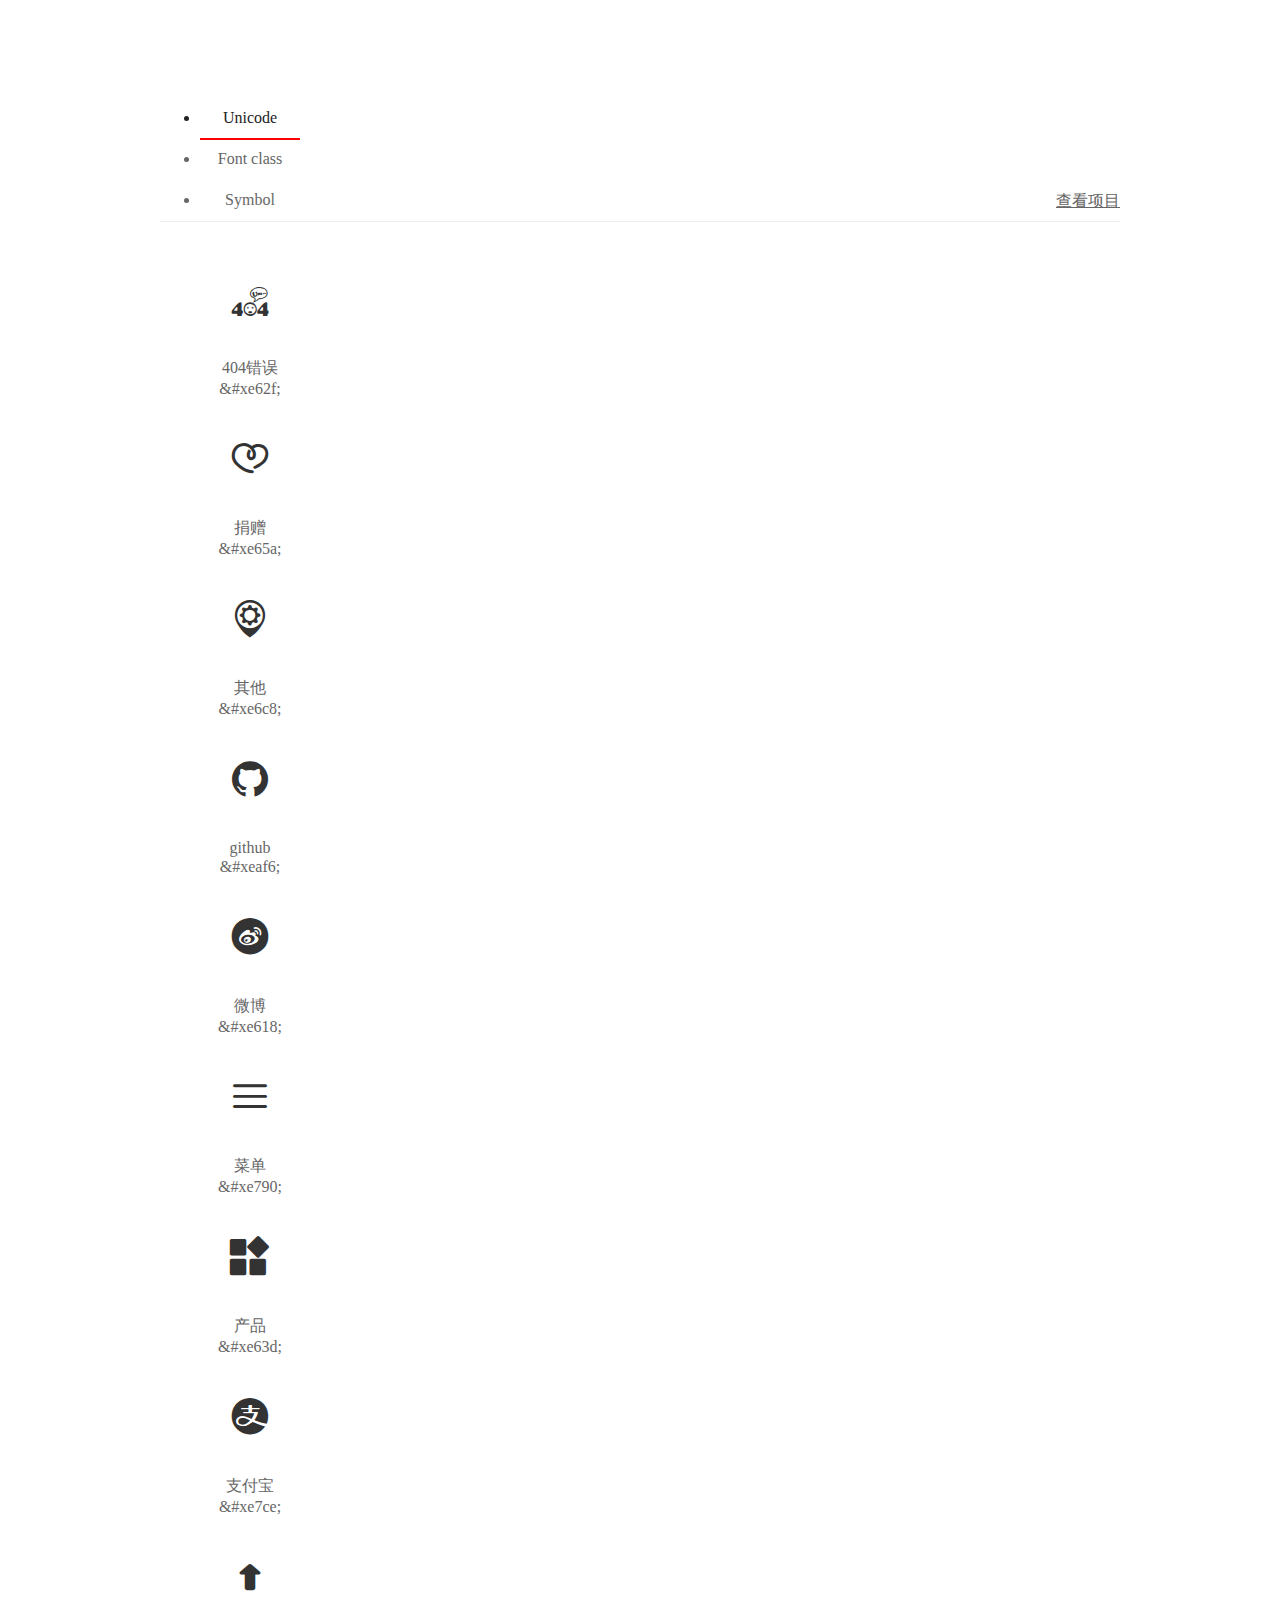
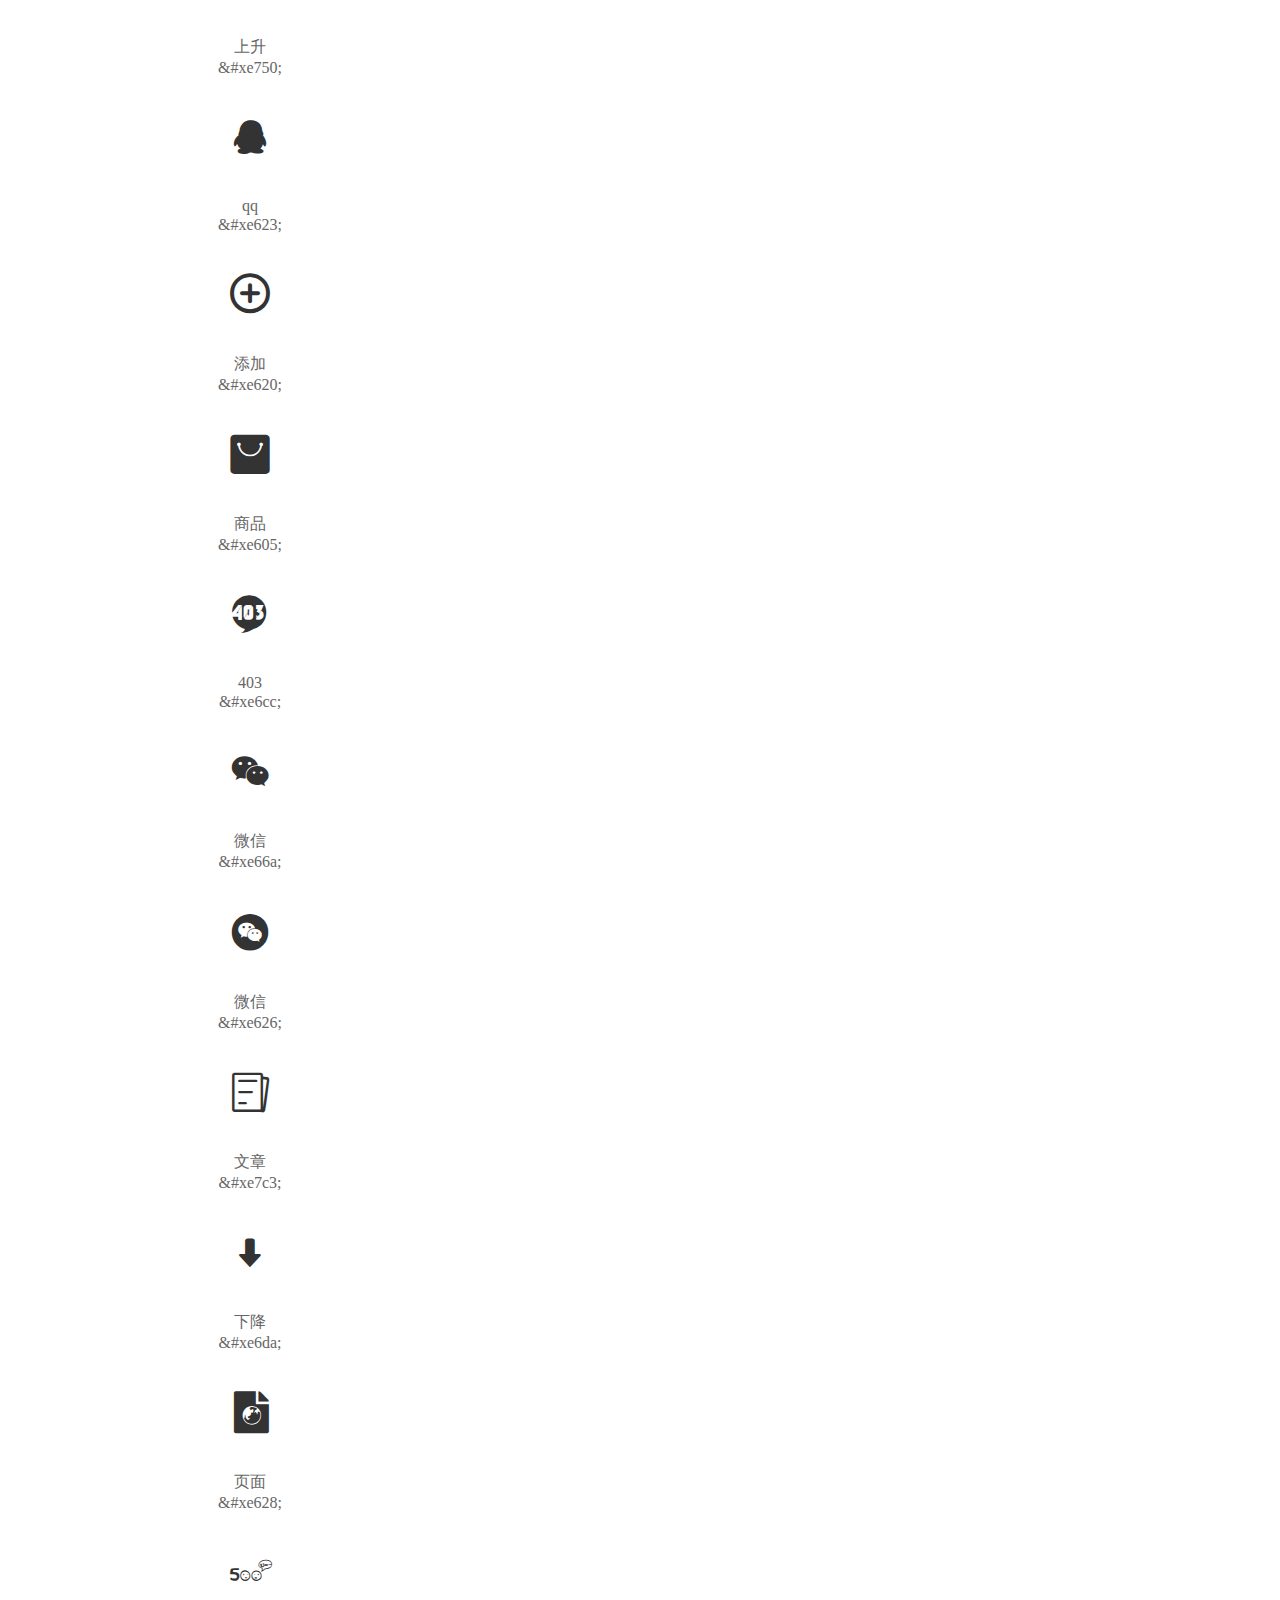
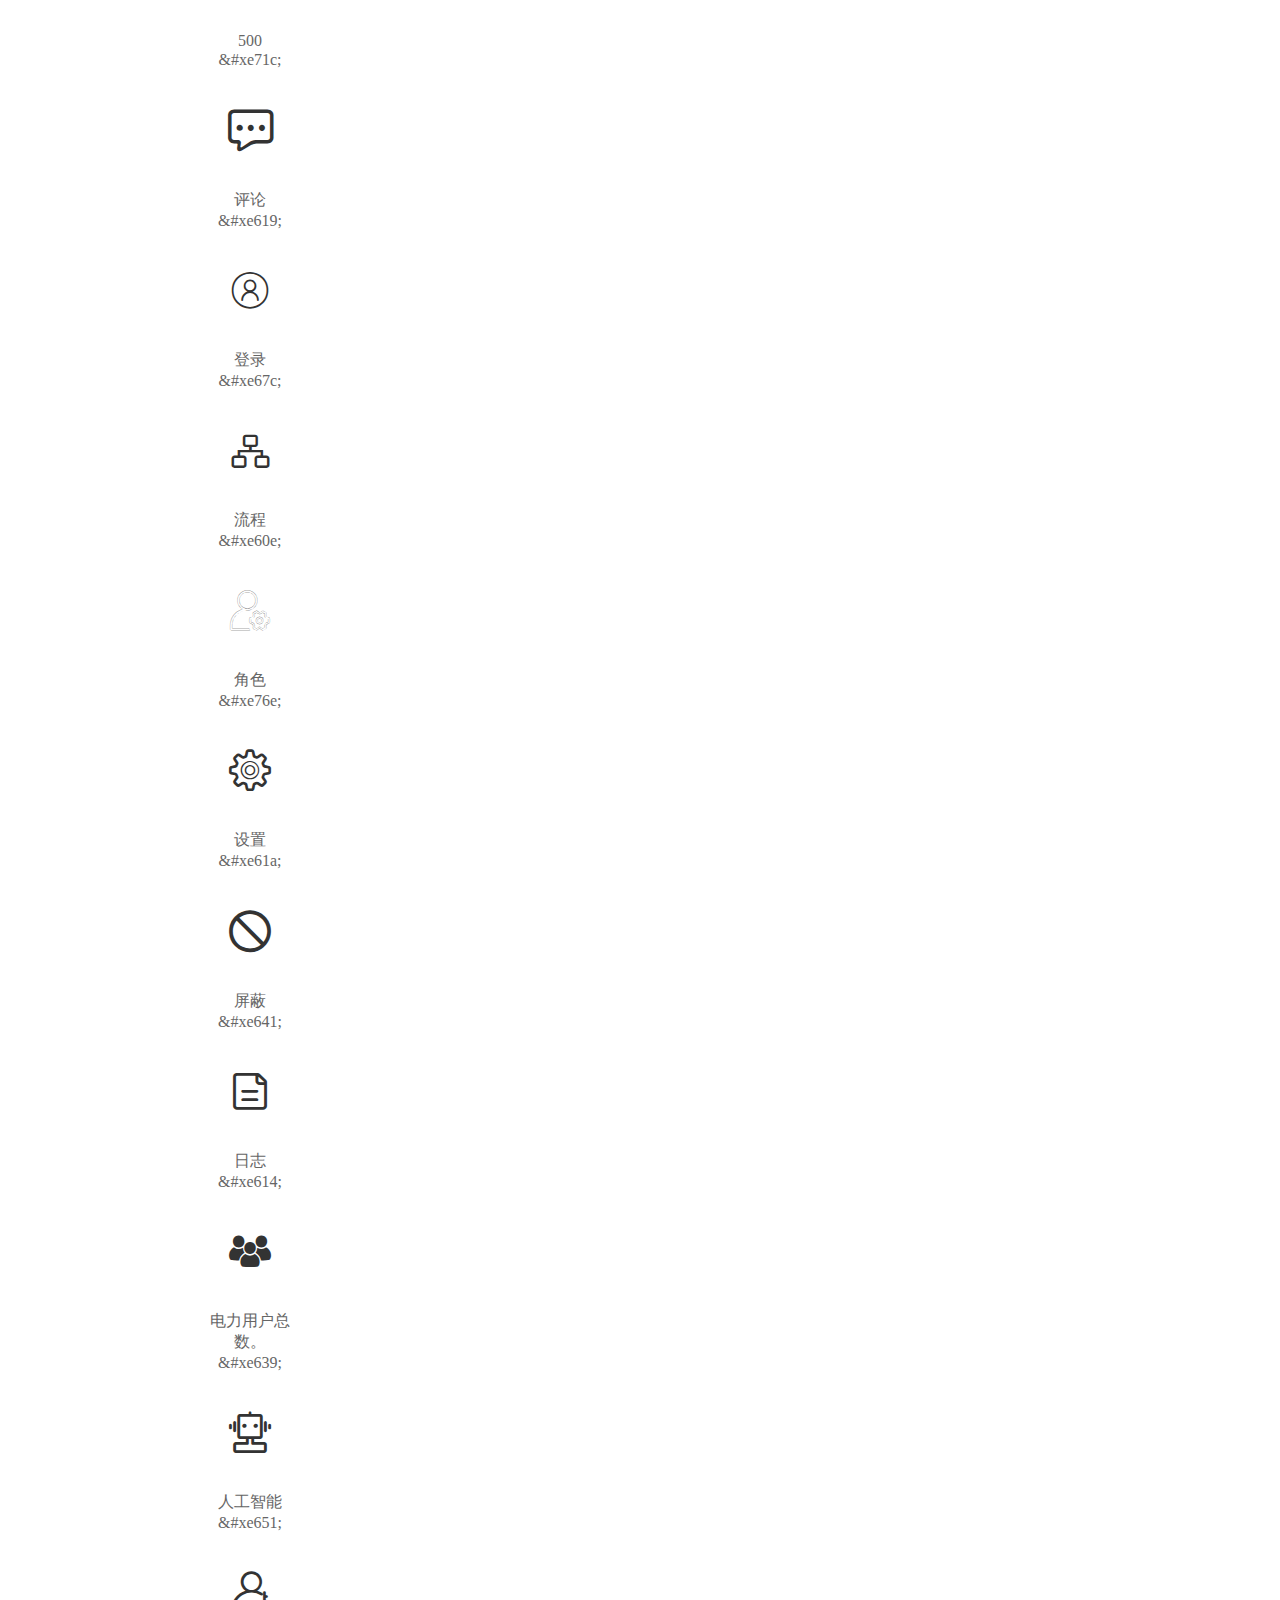
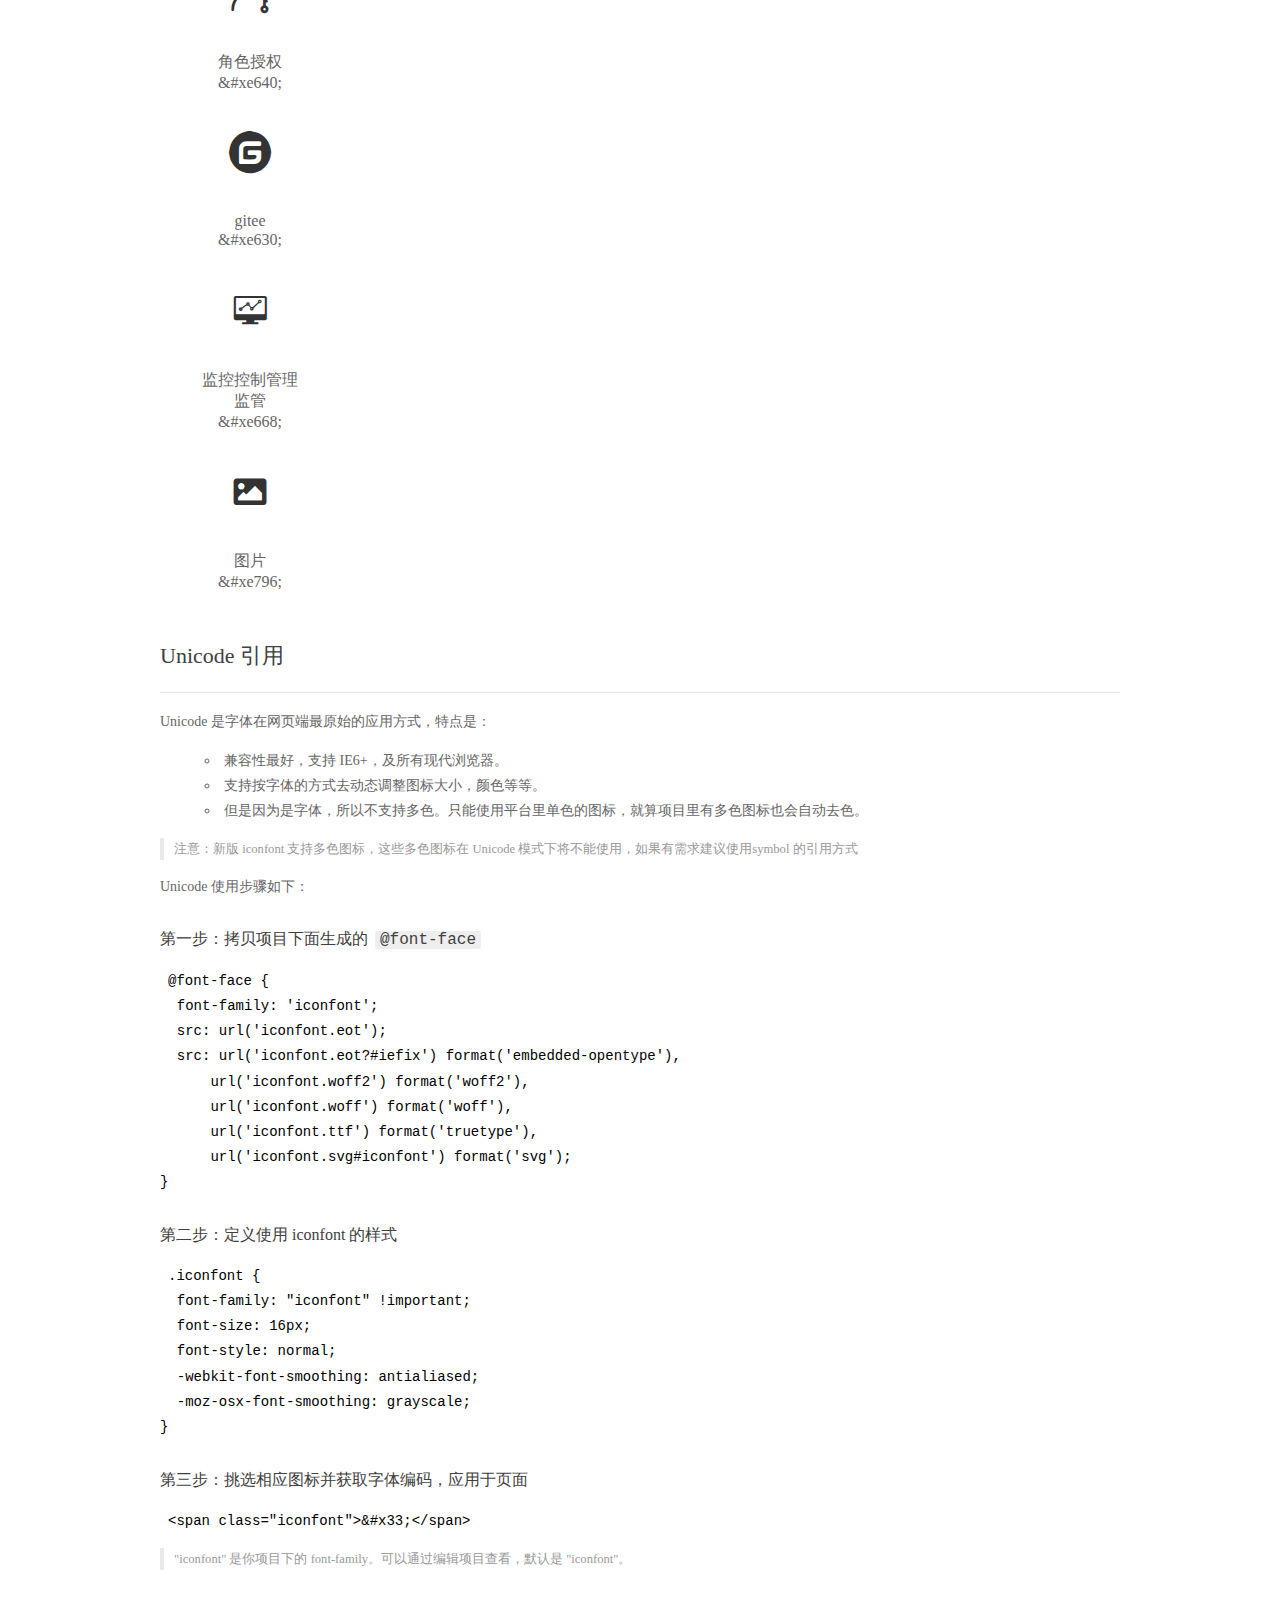
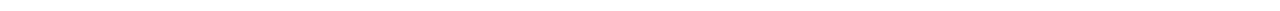
<file: static/font/demo_index.html>
<!DOCTYPE html>
<html>
<head>
  <meta charset="utf-8"/>
  <title>IconFont Demo</title>
  <link rel="shortcut icon" href="https://gtms04.alicdn.com/tps/i4/TB1_oz6GVXXXXaFXpXXJDFnIXXX-64-64.ico" type="image/x-icon"/>
  <link rel="stylesheet" href="https://g.alicdn.com/thx/cube/1.3.2/cube.min.css">
  <link rel="stylesheet" href="demo.css">
  <link rel="stylesheet" href="iconfont.css">
  <script src="iconfont.js"></script>
  <!-- jQuery -->
  <script src="https://a1.alicdn.com/oss/uploads/2018/12/26/7bfddb60-08e8-11e9-9b04-53e73bb6408b.js"></script>
  <!-- 代码高亮 -->
  <script src="https://a1.alicdn.com/oss/uploads/2018/12/26/a3f714d0-08e6-11e9-8a15-ebf944d7534c.js"></script>
</head>
<body>
  <div class="main">
    <h1 class="logo"><a href="https://www.iconfont.cn/" title="iconfont 首页" target="_blank">&#xe86b;</a></h1>
    <div class="nav-tabs">
      <ul id="tabs" class="dib-box">
        <li class="dib active"><span>Unicode</span></li>
        <li class="dib"><span>Font class</span></li>
        <li class="dib"><span>Symbol</span></li>
      </ul>
      
      <a href="https://www.iconfont.cn/manage/index?manage_type=myprojects&projectId=693759" target="_blank" class="nav-more">查看项目</a>
      
    </div>
    <div class="tab-container">
      <div class="content unicode" style="display: block;">
          <ul class="icon_lists dib-box">
          
            <li class="dib">
              <span class="icon iconfont">&#xe62f;</span>
                <div class="name">404错误</div>
                <div class="code-name">&amp;#xe62f;</div>
              </li>
          
            <li class="dib">
              <span class="icon iconfont">&#xe65a;</span>
                <div class="name">捐赠</div>
                <div class="code-name">&amp;#xe65a;</div>
              </li>
          
            <li class="dib">
              <span class="icon iconfont">&#xe6c8;</span>
                <div class="name">其他</div>
                <div class="code-name">&amp;#xe6c8;</div>
              </li>
          
            <li class="dib">
              <span class="icon iconfont">&#xeaf6;</span>
                <div class="name">github</div>
                <div class="code-name">&amp;#xeaf6;</div>
              </li>
          
            <li class="dib">
              <span class="icon iconfont">&#xe618;</span>
                <div class="name">微博</div>
                <div class="code-name">&amp;#xe618;</div>
              </li>
          
            <li class="dib">
              <span class="icon iconfont">&#xe790;</span>
                <div class="name">菜单</div>
                <div class="code-name">&amp;#xe790;</div>
              </li>
          
            <li class="dib">
              <span class="icon iconfont">&#xe63d;</span>
                <div class="name">产品</div>
                <div class="code-name">&amp;#xe63d;</div>
              </li>
          
            <li class="dib">
              <span class="icon iconfont">&#xe7ce;</span>
                <div class="name">支付宝</div>
                <div class="code-name">&amp;#xe7ce;</div>
              </li>
          
            <li class="dib">
              <span class="icon iconfont">&#xe750;</span>
                <div class="name">上升</div>
                <div class="code-name">&amp;#xe750;</div>
              </li>
          
            <li class="dib">
              <span class="icon iconfont">&#xe623;</span>
                <div class="name">qq</div>
                <div class="code-name">&amp;#xe623;</div>
              </li>
          
            <li class="dib">
              <span class="icon iconfont">&#xe620;</span>
                <div class="name">添加</div>
                <div class="code-name">&amp;#xe620;</div>
              </li>
          
            <li class="dib">
              <span class="icon iconfont">&#xe605;</span>
                <div class="name">商品</div>
                <div class="code-name">&amp;#xe605;</div>
              </li>
          
            <li class="dib">
              <span class="icon iconfont">&#xe6cc;</span>
                <div class="name">403</div>
                <div class="code-name">&amp;#xe6cc;</div>
              </li>
          
            <li class="dib">
              <span class="icon iconfont">&#xe66a;</span>
                <div class="name">微信</div>
                <div class="code-name">&amp;#xe66a;</div>
              </li>
          
            <li class="dib">
              <span class="icon iconfont">&#xe626;</span>
                <div class="name">微信</div>
                <div class="code-name">&amp;#xe626;</div>
              </li>
          
            <li class="dib">
              <span class="icon iconfont">&#xe7c3;</span>
                <div class="name">文章</div>
                <div class="code-name">&amp;#xe7c3;</div>
              </li>
          
            <li class="dib">
              <span class="icon iconfont">&#xe6da;</span>
                <div class="name">下降</div>
                <div class="code-name">&amp;#xe6da;</div>
              </li>
          
            <li class="dib">
              <span class="icon iconfont">&#xe628;</span>
                <div class="name">页面</div>
                <div class="code-name">&amp;#xe628;</div>
              </li>
          
            <li class="dib">
              <span class="icon iconfont">&#xe71c;</span>
                <div class="name">500</div>
                <div class="code-name">&amp;#xe71c;</div>
              </li>
          
            <li class="dib">
              <span class="icon iconfont">&#xe619;</span>
                <div class="name">评论</div>
                <div class="code-name">&amp;#xe619;</div>
              </li>
          
            <li class="dib">
              <span class="icon iconfont">&#xe67c;</span>
                <div class="name">登录</div>
                <div class="code-name">&amp;#xe67c;</div>
              </li>
          
            <li class="dib">
              <span class="icon iconfont">&#xe60e;</span>
                <div class="name">流程</div>
                <div class="code-name">&amp;#xe60e;</div>
              </li>
          
            <li class="dib">
              <span class="icon iconfont">&#xe76e;</span>
                <div class="name">角色</div>
                <div class="code-name">&amp;#xe76e;</div>
              </li>
          
            <li class="dib">
              <span class="icon iconfont">&#xe61a;</span>
                <div class="name">设置</div>
                <div class="code-name">&amp;#xe61a;</div>
              </li>
          
            <li class="dib">
              <span class="icon iconfont">&#xe641;</span>
                <div class="name">屏蔽</div>
                <div class="code-name">&amp;#xe641;</div>
              </li>
          
            <li class="dib">
              <span class="icon iconfont">&#xe614;</span>
                <div class="name">日志</div>
                <div class="code-name">&amp;#xe614;</div>
              </li>
          
            <li class="dib">
              <span class="icon iconfont">&#xe639;</span>
                <div class="name">电力用户总数。</div>
                <div class="code-name">&amp;#xe639;</div>
              </li>
          
            <li class="dib">
              <span class="icon iconfont">&#xe651;</span>
                <div class="name">人工智能</div>
                <div class="code-name">&amp;#xe651;</div>
              </li>
          
            <li class="dib">
              <span class="icon iconfont">&#xe640;</span>
                <div class="name">角色授权</div>
                <div class="code-name">&amp;#xe640;</div>
              </li>
          
            <li class="dib">
              <span class="icon iconfont">&#xe630;</span>
                <div class="name">gitee</div>
                <div class="code-name">&amp;#xe630;</div>
              </li>
          
            <li class="dib">
              <span class="icon iconfont">&#xe668;</span>
                <div class="name">监控控制管理监管</div>
                <div class="code-name">&amp;#xe668;</div>
              </li>
          
            <li class="dib">
              <span class="icon iconfont">&#xe796;</span>
                <div class="name">图片</div>
                <div class="code-name">&amp;#xe796;</div>
              </li>
          
          </ul>
          <div class="article markdown">
          <h2 id="unicode-">Unicode 引用</h2>
          <hr>

          <p>Unicode 是字体在网页端最原始的应用方式，特点是：</p>
          <ul>
            <li>兼容性最好，支持 IE6+，及所有现代浏览器。</li>
            <li>支持按字体的方式去动态调整图标大小，颜色等等。</li>
            <li>但是因为是字体，所以不支持多色。只能使用平台里单色的图标，就算项目里有多色图标也会自动去色。</li>
          </ul>
          <blockquote>
            <p>注意：新版 iconfont 支持多色图标，这些多色图标在 Unicode 模式下将不能使用，如果有需求建议使用symbol 的引用方式</p>
          </blockquote>
          <p>Unicode 使用步骤如下：</p>
          <h3 id="-font-face">第一步：拷贝项目下面生成的 <code>@font-face</code></h3>
<pre><code class="language-css"
>@font-face {
  font-family: 'iconfont';
  src: url('iconfont.eot');
  src: url('iconfont.eot?#iefix') format('embedded-opentype'),
      url('iconfont.woff2') format('woff2'),
      url('iconfont.woff') format('woff'),
      url('iconfont.ttf') format('truetype'),
      url('iconfont.svg#iconfont') format('svg');
}
</code></pre>
          <h3 id="-iconfont-">第二步：定义使用 iconfont 的样式</h3>
<pre><code class="language-css"
>.iconfont {
  font-family: "iconfont" !important;
  font-size: 16px;
  font-style: normal;
  -webkit-font-smoothing: antialiased;
  -moz-osx-font-smoothing: grayscale;
}
</code></pre>
          <h3 id="-">第三步：挑选相应图标并获取字体编码，应用于页面</h3>
<pre>
<code class="language-html"
>&lt;span class="iconfont"&gt;&amp;#x33;&lt;/span&gt;
</code></pre>
          <blockquote>
            <p>"iconfont" 是你项目下的 font-family。可以通过编辑项目查看，默认是 "iconfont"。</p>
          </blockquote>
          </div>
      </div>
      <div class="content font-class">
        <ul class="icon_lists dib-box">
          
          <li class="dib">
            <span class="icon iconfont icon-404cuowu"></span>
            <div class="name">
              404错误
            </div>
            <div class="code-name">.icon-404cuowu
            </div>
          </li>
          
          <li class="dib">
            <span class="icon iconfont icon-juanzeng"></span>
            <div class="name">
              捐赠
            </div>
            <div class="code-name">.icon-juanzeng
            </div>
          </li>
          
          <li class="dib">
            <span class="icon iconfont icon-map-setting"></span>
            <div class="name">
              其他
            </div>
            <div class="code-name">.icon-map-setting
            </div>
          </li>
          
          <li class="dib">
            <span class="icon iconfont icon-github"></span>
            <div class="name">
              github
            </div>
            <div class="code-name">.icon-github
            </div>
          </li>
          
          <li class="dib">
            <span class="icon iconfont icon-logo-weibo"></span>
            <div class="name">
              微博
            </div>
            <div class="code-name">.icon-logo-weibo
            </div>
          </li>
          
          <li class="dib">
            <span class="icon iconfont icon-caidan"></span>
            <div class="name">
              菜单
            </div>
            <div class="code-name">.icon-caidan
            </div>
          </li>
          
          <li class="dib">
            <span class="icon iconfont icon-weibiaoti35"></span>
            <div class="name">
              产品
            </div>
            <div class="code-name">.icon-weibiaoti35
            </div>
          </li>
          
          <li class="dib">
            <span class="icon iconfont icon-zhifubao"></span>
            <div class="name">
              支付宝
            </div>
            <div class="code-name">.icon-zhifubao
            </div>
          </li>
          
          <li class="dib">
            <span class="icon iconfont icon-shangsheng"></span>
            <div class="name">
              上升
            </div>
            <div class="code-name">.icon-shangsheng
            </div>
          </li>
          
          <li class="dib">
            <span class="icon iconfont icon-qq"></span>
            <div class="name">
              qq
            </div>
            <div class="code-name">.icon-qq
            </div>
          </li>
          
          <li class="dib">
            <span class="icon iconfont icon-tianjia"></span>
            <div class="name">
              添加
            </div>
            <div class="code-name">.icon-tianjia
            </div>
          </li>
          
          <li class="dib">
            <span class="icon iconfont icon-goods"></span>
            <div class="name">
              商品
            </div>
            <div class="code-name">.icon-goods
            </div>
          </li>
          
          <li class="dib">
            <span class="icon iconfont icon-icon-test"></span>
            <div class="name">
              403
            </div>
            <div class="code-name">.icon-icon-test
            </div>
          </li>
          
          <li class="dib">
            <span class="icon iconfont icon-wechat"></span>
            <div class="name">
              微信
            </div>
            <div class="code-name">.icon-wechat
            </div>
          </li>
          
          <li class="dib">
            <span class="icon iconfont icon-weixin"></span>
            <div class="name">
              微信
            </div>
            <div class="code-name">.icon-weixin
            </div>
          </li>
          
          <li class="dib">
            <span class="icon iconfont icon-wenzhang2"></span>
            <div class="name">
              文章
            </div>
            <div class="code-name">.icon-wenzhang2
            </div>
          </li>
          
          <li class="dib">
            <span class="icon iconfont icon-web-icon-"></span>
            <div class="name">
              下降
            </div>
            <div class="code-name">.icon-web-icon-
            </div>
          </li>
          
          <li class="dib">
            <span class="icon iconfont icon-webpage"></span>
            <div class="name">
              页面
            </div>
            <div class="code-name">.icon-webpage
            </div>
          </li>
          
          <li class="dib">
            <span class="icon iconfont icon-icon-test1"></span>
            <div class="name">
              500
            </div>
            <div class="code-name">.icon-icon-test1
            </div>
          </li>
          
          <li class="dib">
            <span class="icon iconfont icon-pinglun"></span>
            <div class="name">
              评论
            </div>
            <div class="code-name">.icon-pinglun
            </div>
          </li>
          
          <li class="dib">
            <span class="icon iconfont icon-denglu"></span>
            <div class="name">
              登录
            </div>
            <div class="code-name">.icon-denglu
            </div>
          </li>
          
          <li class="dib">
            <span class="icon iconfont icon-liucheng"></span>
            <div class="name">
              流程
            </div>
            <div class="code-name">.icon-liucheng
            </div>
          </li>
          
          <li class="dib">
            <span class="icon iconfont icon-jiaose"></span>
            <div class="name">
              角色
            </div>
            <div class="code-name">.icon-jiaose
            </div>
          </li>
          
          <li class="dib">
            <span class="icon iconfont icon-settings"></span>
            <div class="name">
              设置
            </div>
            <div class="code-name">.icon-settings
            </div>
          </li>
          
          <li class="dib">
            <span class="icon iconfont icon-blacklist"></span>
            <div class="name">
              屏蔽
            </div>
            <div class="code-name">.icon-blacklist
            </div>
          </li>
          
          <li class="dib">
            <span class="icon iconfont icon-rizhi"></span>
            <div class="name">
              日志
            </div>
            <div class="code-name">.icon-rizhi
            </div>
          </li>
          
          <li class="dib">
            <span class="icon iconfont icon-dianliyonghuzongshu"></span>
            <div class="name">
              电力用户总数。
            </div>
            <div class="code-name">.icon-dianliyonghuzongshu
            </div>
          </li>
          
          <li class="dib">
            <span class="icon iconfont icon-rengongzhineng"></span>
            <div class="name">
              人工智能
            </div>
            <div class="code-name">.icon-rengongzhineng
            </div>
          </li>
          
          <li class="dib">
            <span class="icon iconfont icon-jiaoseshouquan"></span>
            <div class="name">
              角色授权
            </div>
            <div class="code-name">.icon-jiaoseshouquan
            </div>
          </li>
          
          <li class="dib">
            <span class="icon iconfont icon-WechatIMG"></span>
            <div class="name">
              gitee
            </div>
            <div class="code-name">.icon-WechatIMG
            </div>
          </li>
          
          <li class="dib">
            <span class="icon iconfont icon-jiankongkongzhiguanlijianguan"></span>
            <div class="name">
              监控控制管理监管
            </div>
            <div class="code-name">.icon-jiankongkongzhiguanlijianguan
            </div>
          </li>
          
          <li class="dib">
            <span class="icon iconfont icon-tupian"></span>
            <div class="name">
              图片
            </div>
            <div class="code-name">.icon-tupian
            </div>
          </li>
          
        </ul>
        <div class="article markdown">
        <h2 id="font-class-">font-class 引用</h2>
        <hr>

        <p>font-class 是 Unicode 使用方式的一种变种，主要是解决 Unicode 书写不直观，语意不明确的问题。</p>
        <p>与 Unicode 使用方式相比，具有如下特点：</p>
        <ul>
          <li>兼容性良好，支持 IE8+，及所有现代浏览器。</li>
          <li>相比于 Unicode 语意明确，书写更直观。可以很容易分辨这个 icon 是什么。</li>
          <li>因为使用 class 来定义图标，所以当要替换图标时，只需要修改 class 里面的 Unicode 引用。</li>
          <li>不过因为本质上还是使用的字体，所以多色图标还是不支持的。</li>
        </ul>
        <p>使用步骤如下：</p>
        <h3 id="-fontclass-">第一步：引入项目下面生成的 fontclass 代码：</h3>
<pre><code class="language-html">&lt;link rel="stylesheet" href="./iconfont.css"&gt;
</code></pre>
        <h3 id="-">第二步：挑选相应图标并获取类名，应用于页面：</h3>
<pre><code class="language-html">&lt;span class="iconfont icon-xxx"&gt;&lt;/span&gt;
</code></pre>
        <blockquote>
          <p>"
            iconfont" 是你项目下的 font-family。可以通过编辑项目查看，默认是 "iconfont"。</p>
        </blockquote>
      </div>
      </div>
      <div class="content symbol">
          <ul class="icon_lists dib-box">
          
            <li class="dib">
                <svg class="icon svg-icon" aria-hidden="true">
                  <use xlink:href="#icon-404cuowu"></use>
                </svg>
                <div class="name">404错误</div>
                <div class="code-name">#icon-404cuowu</div>
            </li>
          
            <li class="dib">
                <svg class="icon svg-icon" aria-hidden="true">
                  <use xlink:href="#icon-juanzeng"></use>
                </svg>
                <div class="name">捐赠</div>
                <div class="code-name">#icon-juanzeng</div>
            </li>
          
            <li class="dib">
                <svg class="icon svg-icon" aria-hidden="true">
                  <use xlink:href="#icon-map-setting"></use>
                </svg>
                <div class="name">其他</div>
                <div class="code-name">#icon-map-setting</div>
            </li>
          
            <li class="dib">
                <svg class="icon svg-icon" aria-hidden="true">
                  <use xlink:href="#icon-github"></use>
                </svg>
                <div class="name">github</div>
                <div class="code-name">#icon-github</div>
            </li>
          
            <li class="dib">
                <svg class="icon svg-icon" aria-hidden="true">
                  <use xlink:href="#icon-logo-weibo"></use>
                </svg>
                <div class="name">微博</div>
                <div class="code-name">#icon-logo-weibo</div>
            </li>
          
            <li class="dib">
                <svg class="icon svg-icon" aria-hidden="true">
                  <use xlink:href="#icon-caidan"></use>
                </svg>
                <div class="name">菜单</div>
                <div class="code-name">#icon-caidan</div>
            </li>
          
            <li class="dib">
                <svg class="icon svg-icon" aria-hidden="true">
                  <use xlink:href="#icon-weibiaoti35"></use>
                </svg>
                <div class="name">产品</div>
                <div class="code-name">#icon-weibiaoti35</div>
            </li>
          
            <li class="dib">
                <svg class="icon svg-icon" aria-hidden="true">
                  <use xlink:href="#icon-zhifubao"></use>
                </svg>
                <div class="name">支付宝</div>
                <div class="code-name">#icon-zhifubao</div>
            </li>
          
            <li class="dib">
                <svg class="icon svg-icon" aria-hidden="true">
                  <use xlink:href="#icon-shangsheng"></use>
                </svg>
                <div class="name">上升</div>
                <div class="code-name">#icon-shangsheng</div>
            </li>
          
            <li class="dib">
                <svg class="icon svg-icon" aria-hidden="true">
                  <use xlink:href="#icon-qq"></use>
                </svg>
                <div class="name">qq</div>
                <div class="code-name">#icon-qq</div>
            </li>
          
            <li class="dib">
                <svg class="icon svg-icon" aria-hidden="true">
                  <use xlink:href="#icon-tianjia"></use>
                </svg>
                <div class="name">添加</div>
                <div class="code-name">#icon-tianjia</div>
            </li>
          
            <li class="dib">
                <svg class="icon svg-icon" aria-hidden="true">
                  <use xlink:href="#icon-goods"></use>
                </svg>
                <div class="name">商品</div>
                <div class="code-name">#icon-goods</div>
            </li>
          
            <li class="dib">
                <svg class="icon svg-icon" aria-hidden="true">
                  <use xlink:href="#icon-icon-test"></use>
                </svg>
                <div class="name">403</div>
                <div class="code-name">#icon-icon-test</div>
            </li>
          
            <li class="dib">
                <svg class="icon svg-icon" aria-hidden="true">
                  <use xlink:href="#icon-wechat"></use>
                </svg>
                <div class="name">微信</div>
                <div class="code-name">#icon-wechat</div>
            </li>
          
            <li class="dib">
                <svg class="icon svg-icon" aria-hidden="true">
                  <use xlink:href="#icon-weixin"></use>
                </svg>
                <div class="name">微信</div>
                <div class="code-name">#icon-weixin</div>
            </li>
          
            <li class="dib">
                <svg class="icon svg-icon" aria-hidden="true">
                  <use xlink:href="#icon-wenzhang2"></use>
                </svg>
                <div class="name">文章</div>
                <div class="code-name">#icon-wenzhang2</div>
            </li>
          
            <li class="dib">
                <svg class="icon svg-icon" aria-hidden="true">
                  <use xlink:href="#icon-web-icon-"></use>
                </svg>
                <div class="name">下降</div>
                <div class="code-name">#icon-web-icon-</div>
            </li>
          
            <li class="dib">
                <svg class="icon svg-icon" aria-hidden="true">
                  <use xlink:href="#icon-webpage"></use>
                </svg>
                <div class="name">页面</div>
                <div class="code-name">#icon-webpage</div>
            </li>
          
            <li class="dib">
                <svg class="icon svg-icon" aria-hidden="true">
                  <use xlink:href="#icon-icon-test1"></use>
                </svg>
                <div class="name">500</div>
                <div class="code-name">#icon-icon-test1</div>
            </li>
          
            <li class="dib">
                <svg class="icon svg-icon" aria-hidden="true">
                  <use xlink:href="#icon-pinglun"></use>
                </svg>
                <div class="name">评论</div>
                <div class="code-name">#icon-pinglun</div>
            </li>
          
            <li class="dib">
                <svg class="icon svg-icon" aria-hidden="true">
                  <use xlink:href="#icon-denglu"></use>
                </svg>
                <div class="name">登录</div>
                <div class="code-name">#icon-denglu</div>
            </li>
          
            <li class="dib">
                <svg class="icon svg-icon" aria-hidden="true">
                  <use xlink:href="#icon-liucheng"></use>
                </svg>
                <div class="name">流程</div>
                <div class="code-name">#icon-liucheng</div>
            </li>
          
            <li class="dib">
                <svg class="icon svg-icon" aria-hidden="true">
                  <use xlink:href="#icon-jiaose"></use>
                </svg>
                <div class="name">角色</div>
                <div class="code-name">#icon-jiaose</div>
            </li>
          
            <li class="dib">
                <svg class="icon svg-icon" aria-hidden="true">
                  <use xlink:href="#icon-settings"></use>
                </svg>
                <div class="name">设置</div>
                <div class="code-name">#icon-settings</div>
            </li>
          
            <li class="dib">
                <svg class="icon svg-icon" aria-hidden="true">
                  <use xlink:href="#icon-blacklist"></use>
                </svg>
                <div class="name">屏蔽</div>
                <div class="code-name">#icon-blacklist</div>
            </li>
          
            <li class="dib">
                <svg class="icon svg-icon" aria-hidden="true">
                  <use xlink:href="#icon-rizhi"></use>
                </svg>
                <div class="name">日志</div>
                <div class="code-name">#icon-rizhi</div>
            </li>
          
            <li class="dib">
                <svg class="icon svg-icon" aria-hidden="true">
                  <use xlink:href="#icon-dianliyonghuzongshu"></use>
                </svg>
                <div class="name">电力用户总数。</div>
                <div class="code-name">#icon-dianliyonghuzongshu</div>
            </li>
          
            <li class="dib">
                <svg class="icon svg-icon" aria-hidden="true">
                  <use xlink:href="#icon-rengongzhineng"></use>
                </svg>
                <div class="name">人工智能</div>
                <div class="code-name">#icon-rengongzhineng</div>
            </li>
          
            <li class="dib">
                <svg class="icon svg-icon" aria-hidden="true">
                  <use xlink:href="#icon-jiaoseshouquan"></use>
                </svg>
                <div class="name">角色授权</div>
                <div class="code-name">#icon-jiaoseshouquan</div>
            </li>
          
            <li class="dib">
                <svg class="icon svg-icon" aria-hidden="true">
                  <use xlink:href="#icon-WechatIMG"></use>
                </svg>
                <div class="name">gitee</div>
                <div class="code-name">#icon-WechatIMG</div>
            </li>
          
            <li class="dib">
                <svg class="icon svg-icon" aria-hidden="true">
                  <use xlink:href="#icon-jiankongkongzhiguanlijianguan"></use>
                </svg>
                <div class="name">监控控制管理监管</div>
                <div class="code-name">#icon-jiankongkongzhiguanlijianguan</div>
            </li>
          
            <li class="dib">
                <svg class="icon svg-icon" aria-hidden="true">
                  <use xlink:href="#icon-tupian"></use>
                </svg>
                <div class="name">图片</div>
                <div class="code-name">#icon-tupian</div>
            </li>
          
          </ul>
          <div class="article markdown">
          <h2 id="symbol-">Symbol 引用</h2>
          <hr>

          <p>这是一种全新的使用方式，应该说这才是未来的主流，也是平台目前推荐的用法。相关介绍可以参考这篇<a href="">文章</a>
            这种用法其实是做了一个 SVG 的集合，与另外两种相比具有如下特点：</p>
          <ul>
            <li>支持多色图标了，不再受单色限制。</li>
            <li>通过一些技巧，支持像字体那样，通过 <code>font-size</code>, <code>color</code> 来调整样式。</li>
            <li>兼容性较差，支持 IE9+，及现代浏览器。</li>
            <li>浏览器渲染 SVG 的性能一般，还不如 png。</li>
          </ul>
          <p>使用步骤如下：</p>
          <h3 id="-symbol-">第一步：引入项目下面生成的 symbol 代码：</h3>
<pre><code class="language-html">&lt;script src="./iconfont.js"&gt;&lt;/script&gt;
</code></pre>
          <h3 id="-css-">第二步：加入通用 CSS 代码（引入一次就行）：</h3>
<pre><code class="language-html">&lt;style&gt;
.icon {
  width: 1em;
  height: 1em;
  vertical-align: -0.15em;
  fill: currentColor;
  overflow: hidden;
}
&lt;/style&gt;
</code></pre>
          <h3 id="-">第三步：挑选相应图标并获取类名，应用于页面：</h3>
<pre><code class="language-html">&lt;svg class="icon" aria-hidden="true"&gt;
  &lt;use xlink:href="#icon-xxx"&gt;&lt;/use&gt;
&lt;/svg&gt;
</code></pre>
          </div>
      </div>

    </div>
  </div>
  <script>
  $(document).ready(function () {
      $('.tab-container .content:first').show()

      $('#tabs li').click(function (e) {
        var tabContent = $('.tab-container .content')
        var index = $(this).index()

        if ($(this).hasClass('active')) {
          return
        } else {
          $('#tabs li').removeClass('active')
          $(this).addClass('active')

          tabContent.hide().eq(index).fadeIn()
        }
      })
    })
  </script>
</body>
</html>
</file>
<file: static/font/demo.css>
/* Logo 字体 */
@font-face {
  font-family: "iconfont logo";
  src: url('https://at.alicdn.com/t/font_985780_km7mi63cihi.eot?t=1545807318834');
  src: url('https://at.alicdn.com/t/font_985780_km7mi63cihi.eot?t=1545807318834#iefix') format('embedded-opentype'),
    url('https://at.alicdn.com/t/font_985780_km7mi63cihi.woff?t=1545807318834') format('woff'),
    url('https://at.alicdn.com/t/font_985780_km7mi63cihi.ttf?t=1545807318834') format('truetype'),
    url('https://at.alicdn.com/t/font_985780_km7mi63cihi.svg?t=1545807318834#iconfont') format('svg');
}

.logo {
  font-family: "iconfont logo";
  font-size: 160px;
  font-style: normal;
  -webkit-font-smoothing: antialiased;
  -moz-osx-font-smoothing: grayscale;
}

/* tabs */
.nav-tabs {
  position: relative;
}

.nav-tabs .nav-more {
  position: absolute;
  right: 0;
  bottom: 0;
  height: 42px;
  line-height: 42px;
  color: #666;
}

#tabs {
  border-bottom: 1px solid #eee;
}

#tabs li {
  cursor: pointer;
  width: 100px;
  height: 40px;
  line-height: 40px;
  text-align: center;
  font-size: 16px;
  border-bottom: 2px solid transparent;
  position: relative;
  z-index: 1;
  margin-bottom: -1px;
  color: #666;
}


#tabs .active {
  border-bottom-color: #f00;
  color: #222;
}

.tab-container .content {
  display: none;
}

/* 页面布局 */
.main {
  /*padding: 30px 100px;*/
  width: 960px;
  margin: 0 auto;
}

.main .logo {
  color: #333;
  text-align: left;
  margin-bottom: 30px;
  line-height: 1;
  height: 110px;
  margin-top: -50px;
  overflow: hidden;
  *zoom: 1;
}

.main .logo a {
  font-size: 160px;
  color: #333;
}

.helps {
  margin-top: 40px;
}

.helps pre {
  padding: 20px;
  margin: 10px 0;
  border: solid 1px #e7e1cd;
  background-color: #fffdef;
  overflow: auto;
}

.icon_lists {
  width: 100% !important;
  overflow: hidden;
  *zoom: 1;
}

.icon_lists li {
  width: 100px;
  margin-bottom: 10px;
  margin-right: 20px;
  text-align: center;
  list-style: none !important;
  cursor: default;
}

.icon_lists li .code-name {
  line-height: 1.2;
}

.icon_lists .icon {
  display: block;
  height: 100px;
  line-height: 100px;
  font-size: 42px;
  margin: 10px auto;
  color: #333;
  -webkit-transition: font-size 0.25s linear, width 0.25s linear;
  -moz-transition: font-size 0.25s linear, width 0.25s linear;
  transition: font-size 0.25s linear, width 0.25s linear;
}

.icon_lists .icon:hover {
  font-size: 100px;
}

.icon_lists .svg-icon {
  /* 通过设置 font-size 来改变图标大小 */
  width: 1em;
  /* 图标和文字相邻时，垂直对齐 */
  vertical-align: -0.15em;
  /* 通过设置 color 来改变 SVG 的颜色/fill */
  fill: currentColor;
  /* path 和 stroke 溢出 viewBox 部分在 IE 下会显示
      normalize.css 中也包含这行 */
  overflow: hidden;
}

.icon_lists li .name,
.icon_lists li .code-name {
  color: #666;
}

/* markdown 样式 */
.markdown {
  color: #666;
  font-size: 14px;
  line-height: 1.8;
}

.highlight {
  line-height: 1.5;
}

.markdown img {
  vertical-align: middle;
  max-width: 100%;
}

.markdown h1 {
  color: #404040;
  font-weight: 500;
  line-height: 40px;
  margin-bottom: 24px;
}

.markdown h2,
.markdown h3,
.markdown h4,
.markdown h5,
.markdown h6 {
  color: #404040;
  margin: 1.6em 0 0.6em 0;
  font-weight: 500;
  clear: both;
}

.markdown h1 {
  font-size: 28px;
}

.markdown h2 {
  font-size: 22px;
}

.markdown h3 {
  font-size: 16px;
}

.markdown h4 {
  font-size: 14px;
}

.markdown h5 {
  font-size: 12px;
}

.markdown h6 {
  font-size: 12px;
}

.markdown hr {
  height: 1px;
  border: 0;
  background: #e9e9e9;
  margin: 16px 0;
  clear: both;
}

.markdown p {
  margin: 1em 0;
}

.markdown>p,
.markdown>blockquote,
.markdown>.highlight,
.markdown>ol,
.markdown>ul {
  width: 80%;
}

.markdown ul>li {
  list-style: circle;
}

.markdown>ul li,
.markdown blockquote ul>li {
  margin-left: 20px;
  padding-left: 4px;
}

.markdown>ul li p,
.markdown>ol li p {
  margin: 0.6em 0;
}

.markdown ol>li {
  list-style: decimal;
}

.markdown>ol li,
.markdown blockquote ol>li {
  margin-left: 20px;
  padding-left: 4px;
}

.markdown code {
  margin: 0 3px;
  padding: 0 5px;
  background: #eee;
  border-radius: 3px;
}

.markdown strong,
.markdown b {
  font-weight: 600;
}

.markdown>table {
  border-collapse: collapse;
  border-spacing: 0px;
  empty-cells: show;
  border: 1px solid #e9e9e9;
  width: 95%;
  margin-bottom: 24px;
}

.markdown>table th {
  white-space: nowrap;
  color: #333;
  font-weight: 600;
}

.markdown>table th,
.markdown>table td {
  border: 1px solid #e9e9e9;
  padding: 8px 16px;
  text-align: left;
}

.markdown>table th {
  background: #F7F7F7;
}

.markdown blockquote {
  font-size: 90%;
  color: #999;
  border-left: 4px solid #e9e9e9;
  padding-left: 0.8em;
  margin: 1em 0;
}

.markdown blockquote p {
  margin: 0;
}

.markdown .anchor {
  opacity: 0;
  transition: opacity 0.3s ease;
  margin-left: 8px;
}

.markdown .waiting {
  color: #ccc;
}

.markdown h1:hover .anchor,
.markdown h2:hover .anchor,
.markdown h3:hover .anchor,
.markdown h4:hover .anchor,
.markdown h5:hover .anchor,
.markdown h6:hover .anchor {
  opacity: 1;
  display: inline-block;
}

.markdown>br,
.markdown>p>br {
  clear: both;
}


.hljs {
  display: block;
  background: white;
  padding: 0.5em;
  color: #333333;
  overflow-x: auto;
}

.hljs-comment,
.hljs-meta {
  color: #969896;
}

.hljs-string,
.hljs-variable,
.hljs-template-variable,
.hljs-strong,
.hljs-emphasis,
.hljs-quote {
  color: #df5000;
}

.hljs-keyword,
.hljs-selector-tag,
.hljs-type {
  color: #a71d5d;
}

.hljs-literal,
.hljs-symbol,
.hljs-bullet,
.hljs-attribute {
  color: #0086b3;
}

.hljs-section,
.hljs-name {
  color: #63a35c;
}

.hljs-tag {
  color: #333333;
}

.hljs-title,
.hljs-attr,
.hljs-selector-id,
.hljs-selector-class,
.hljs-selector-attr,
.hljs-selector-pseudo {
  color: #795da3;
}

.hljs-addition {
  color: #55a532;
  background-color: #eaffea;
}

.hljs-deletion {
  color: #bd2c00;
  background-color: #ffecec;
}

.hljs-link {
  text-decoration: underline;
}

/* 代码高亮 */
/* PrismJS 1.15.0
https://prismjs.com/download.html#themes=prism&languages=markup+css+clike+javascript */
/**
 * prism.js default theme for JavaScript, CSS and HTML
 * Based on dabblet (http://dabblet.com)
 * @author Lea Verou
 */
code[class*="language-"],
pre[class*="language-"] {
  color: black;
  background: none;
  text-shadow: 0 1px white;
  font-family: Consolas, Monaco, 'Andale Mono', 'Ubuntu Mono', monospace;
  text-align: left;
  white-space: pre;
  word-spacing: normal;
  word-break: normal;
  word-wrap: normal;
  line-height: 1.5;

  -moz-tab-size: 4;
  -o-tab-size: 4;
  tab-size: 4;

  -webkit-hyphens: none;
  -moz-hyphens: none;
  -ms-hyphens: none;
  hyphens: none;
}

pre[class*="language-"]::-moz-selection,
pre[class*="language-"] ::-moz-selection,
code[class*="language-"]::-moz-selection,
code[class*="language-"] ::-moz-selection {
  text-shadow: none;
  background: #b3d4fc;
}

pre[class*="language-"]::selection,
pre[class*="language-"] ::selection,
code[class*="language-"]::selection,
code[class*="language-"] ::selection {
  text-shadow: none;
  background: #b3d4fc;
}

@media print {

  code[class*="language-"],
  pre[class*="language-"] {
    text-shadow: none;
  }
}

/* Code blocks */
pre[class*="language-"] {
  padding: 1em;
  margin: .5em 0;
  overflow: auto;
}

:not(pre)>code[class*="language-"],
pre[class*="language-"] {
  background: #f5f2f0;
}

/* Inline code */
:not(pre)>code[class*="language-"] {
  padding: .1em;
  border-radius: .3em;
  white-space: normal;
}

.token.comment,
.token.prolog,
.token.doctype,
.token.cdata {
  color: slategray;
}

.token.punctuation {
  color: #999;
}

.namespace {
  opacity: .7;
}

.token.property,
.token.tag,
.token.boolean,
.token.number,
.token.constant,
.token.symbol,
.token.deleted {
  color: #905;
}

.token.selector,
.token.attr-name,
.token.string,
.token.char,
.token.builtin,
.token.inserted {
  color: #690;
}

.token.operator,
.token.entity,
.token.url,
.language-css .token.string,
.style .token.string {
  color: #9a6e3a;
  background: hsla(0, 0%, 100%, .5);
}

.token.atrule,
.token.attr-value,
.token.keyword {
  color: #07a;
}

.token.function,
.token.class-name {
  color: #DD4A68;
}

.token.regex,
.token.important,
.token.variable {
  color: #e90;
}

.token.important,
.token.bold {
  font-weight: bold;
}

.token.italic {
  font-style: italic;
}

.token.entity {
  cursor: help;
}
</file>
<file: static/font/iconfont.css>
@font-face {font-family: "iconfont";
  src: url('iconfont.eot?t=1553875591595'); /* IE9 */
  src: url('iconfont.eot?t=1553875591595#iefix') format('embedded-opentype'), /* IE6-IE8 */
  url('[data-uri]') format('woff2'),
  url('iconfont.woff?t=1553875591595') format('woff'),
  url('iconfont.ttf?t=1553875591595') format('truetype'), /* chrome, firefox, opera, Safari, Android, iOS 4.2+ */
  url('iconfont.svg?t=1553875591595#iconfont') format('svg'); /* iOS 4.1- */
}

.iconfont {
  font-family: "iconfont" !important;
  font-size: 16px;
  font-style: normal;
  -webkit-font-smoothing: antialiased;
  -moz-osx-font-smoothing: grayscale;
}

.icon-404cuowu:before {
  content: "\e62f";
}

.icon-juanzeng:before {
  content: "\e65a";
}

.icon-map-setting:before {
  content: "\e6c8";
}

.icon-github:before {
  content: "\eaf6";
}

.icon-logo-weibo:before {
  content: "\e618";
}

.icon-caidan:before {
  content: "\e790";
}

.icon-weibiaoti35:before {
  content: "\e63d";
}

.icon-zhifubao:before {
  content: "\e7ce";
}

.icon-shangsheng:before {
  content: "\e750";
}

.icon-qq:before {
  content: "\e623";
}

.icon-tianjia:before {
  content: "\e620";
}

.icon-goods:before {
  content: "\e605";
}

.icon-icon-test:before {
  content: "\e6cc";
}

.icon-wechat:before {
  content: "\e66a";
}

.icon-weixin:before {
  content: "\e626";
}

.icon-wenzhang2:before {
  content: "\e7c3";
}

.icon-web-icon-:before {
  content: "\e6da";
}

.icon-webpage:before {
  content: "\e628";
}

.icon-icon-test1:before {
  content: "\e71c";
}

.icon-pinglun:before {
  content: "\e619";
}

.icon-denglu:before {
  content: "\e67c";
}

.icon-liucheng:before {
  content: "\e60e";
}

.icon-jiaose:before {
  content: "\e76e";
}

.icon-settings:before {
  content: "\e61a";
}

.icon-blacklist:before {
  content: "\e641";
}

.icon-rizhi:before {
  content: "\e614";
}

.icon-dianliyonghuzongshu:before {
  content: "\e639";
}

.icon-rengongzhineng:before {
  content: "\e651";
}

.icon-jiaoseshouquan:before {
  content: "\e640";
}

.icon-WechatIMG:before {
  content: "\e630";
}

.icon-jiankongkongzhiguanlijianguan:before {
  content: "\e668";
}

.icon-tupian:before {
  content: "\e796";
}
</file>
